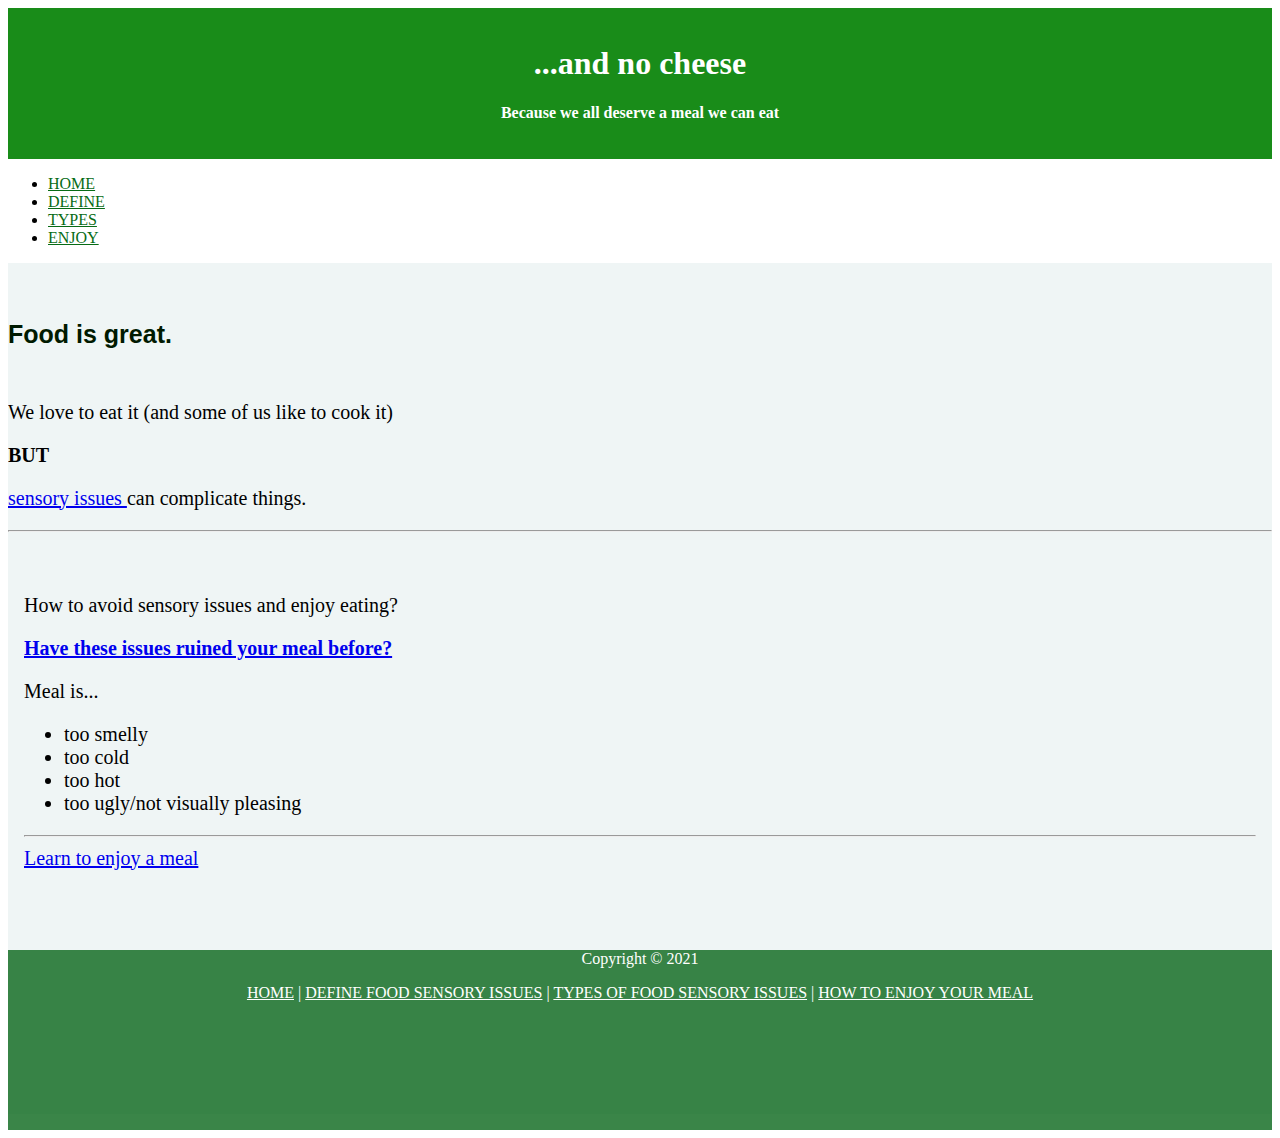
<file: index.html>
<!DOCTYPE html>

<html lang="en">
    <head>
         <!-- Bootstrap CSS -->
        <link rel="stylesheet" href="https://cdn.jsdelivr.net/npm/bootstrap@4.5.3/dist/css/bootstrap.min.css" integrity="sha384-TX8t27EcRE3e/ihU7zmQxVncDAy5uIKz4rEkgIXeMed4M0jlfIDPvg6uqKI2xXr2" crossorigin="anonymous">
        <!-- Website CSS -->
        <link href="styles.css" rel="stylesheet">
         <!-- Required meta tags -->
        <meta charset="utf-8">
        <meta name="viewport" content="width=device-width, initial-scale=1, shrink-to-fit=no">
        <title>...and no cheese</title>
    </head>

    <body>
          <!-- jQuery and Bootstrap bundle -->
        <script src="https://code.jquery.com/jquery-3.5.1.slim.min.js" integrity="sha384-DfXdz2htPH0lsSSs5nCTpuj/zy4C+OGpamoFVy38MVBnE+IbbVYUew+OrCXaRkfj" crossorigin="anonymous"></script>
        <script src="https://cdn.jsdelivr.net/npm/bootstrap@4.5.3/dist/js/bootstrap.bundle.min.js" integrity="sha384-ho+j7jyWK8fNQe+A12Hb8AhRq26LrZ/JpcUGGOn+Y7RsweNrtN/tE3MoK7ZeZDyx" crossorigin="anonymous"></script>

        <header>
            <h1>...and no cheese</h1>
            <h4>Because we all deserve a meal we can eat</h4>
        </header>

        <nav>
            <ul class="nav justify-content-center">
                <li class="nav-item">
                    <a class="nav-link active" href="https://26271.github.io/webpage-1-/">HOME</a>
                </li>
                <li class="nav-item">
                    <a class="nav-link" href="https://26271.github.io/webpage-1-//definition.html">DEFINE</a>
                </li>
                <li class="nav-item">
                    <a class="nav-link" href="https://26271.github.io/webpage-1-/categories.html">TYPES</a>
                <li class="nav-item">
                    <a class="nav-link" href="https://26271.github.io/webpage-1-/enjoy.html">ENJOY</a>
                </li>
            </ul>
        </nav>

        <main>
             <div class="container" id = "homeIntro">
                 <div id="contents">
                     <h5 id="heading">Food is great.</h5>
                         <p>We love to eat it (and some of us like to cook it)</p>
                         <p><strong>BUT</strong></p>
                         <p><a href="https://26271.github.io/webpage-1-/definition.html" id="defines">sensory issues </a>can complicate things.</p>
                     <hr>
                     <div class="jumbotron">
                         <p class="lead">How to avoid sensory issues and enjoy eating?</p>
                         <p><a href="https://26271.github.io/webpage-1-/categories.html" id="categories"><b>Have these issues ruined your meal before?</b></a></p>
                         <p>Meal is...</p>
                         <ul>
                             <li>too smelly</li>
                             <li>too cold</li>
                             <li>too hot</li>
                             <li>too ugly/not visually pleasing</li>
                         </ul>
                      <hr class="my-4">
                      <a class="btn btn-primary btn-md" href="https://26271.github.io/webpage-1-/enjoy.html" role="button">Learn to enjoy a meal</a>
                    </div>
                 </div>
             </div>
        </main>

        <footer>
            <p>Copyright &#169; 2021</p>
            <nav>
                <a class="footer-link" href="https://26271.github.io/webpage-1-/" id="home">HOME</a> |
                <a class="footer-link" href="https://26271.github.io/webpage-1-/definition.html" id="define">DEFINE FOOD SENSORY ISSUES</a> |
                <a class="footer-link" href="https://26271.github.io/webpage-1-/categories.html" id="category">TYPES OF FOOD SENSORY ISSUES</a> |
                <a class="footer-link" href="https://26271.github.io/webpage-1-/enjoy.html" id="enjoy">HOW TO ENJOY YOUR MEAL</a>
            </nav>
         </footer>

    </body>
</html>
</file>
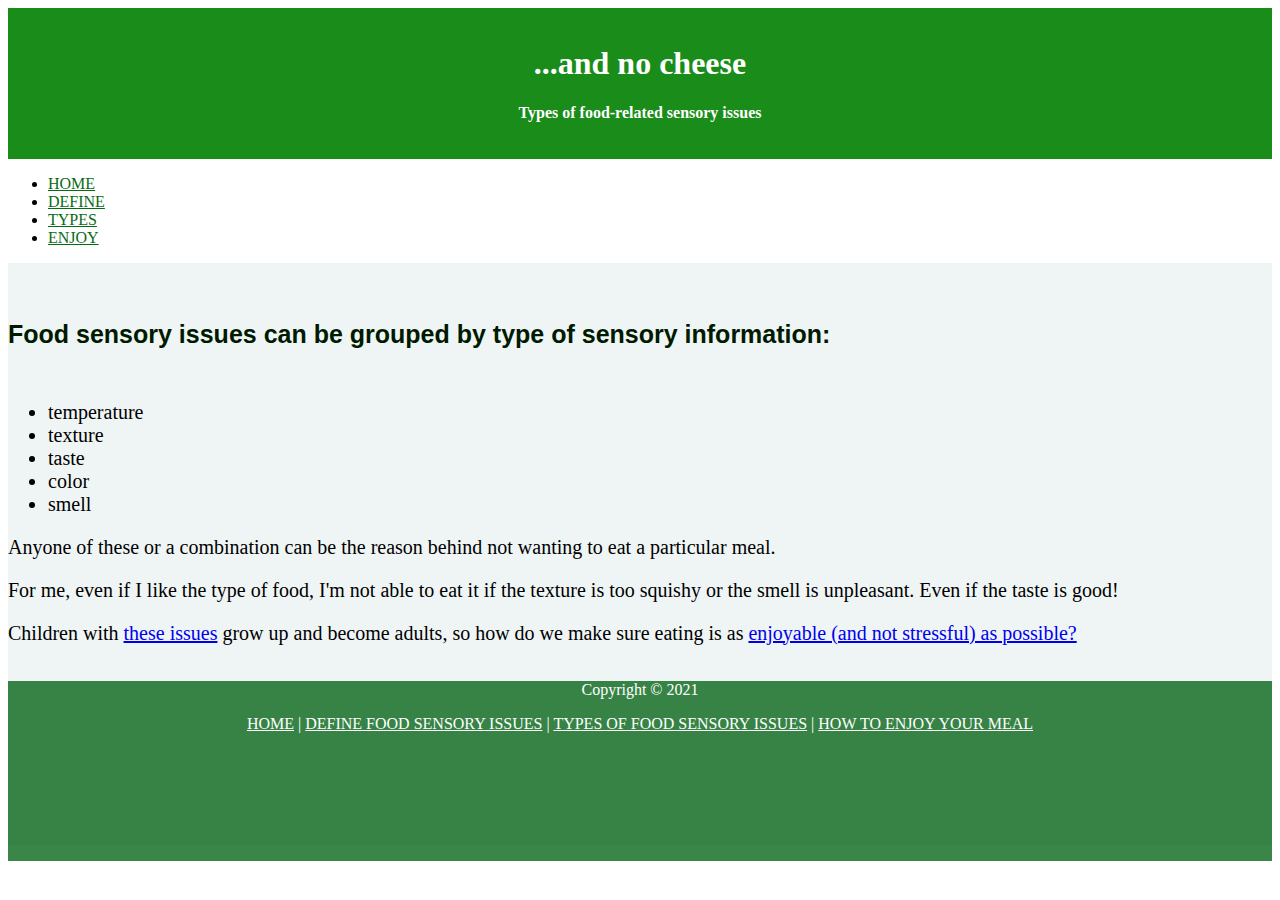
<file: categories.html>
<!DOCTYPE html>

<html lang="en">
    <head>
        <!-- Bootstrap CSS -->
        <link rel="stylesheet" href="https://cdn.jsdelivr.net/npm/bootstrap@4.5.3/dist/css/bootstrap.min.css" integrity="sha384-TX8t27EcRE3e/ihU7zmQxVncDAy5uIKz4rEkgIXeMed4M0jlfIDPvg6uqKI2xXr2" crossorigin="anonymous">
        <!-- Website CSS -->
        <link href="styles.css" rel="stylesheet">
        <!-- Required meta tags -->
        <meta charset="utf-8">
        <meta name="viewport" content="width=device-width, initial-scale=1, shrink-to-fit=no">
        <title>Categories of food sensory issues</title>
    </head>

    <body>
        <!-- jQuery and Bootstrap bundle -->
        <script src="https://code.jquery.com/jquery-3.5.1.slim.min.js" integrity="sha384-DfXdz2htPH0lsSSs5nCTpuj/zy4C+OGpamoFVy38MVBnE+IbbVYUew+OrCXaRkfj" crossorigin="anonymous"></script>
        <script src="https://cdn.jsdelivr.net/npm/bootstrap@4.5.3/dist/js/bootstrap.bundle.min.js" integrity="sha384-ho+j7jyWK8fNQe+A12Hb8AhRq26LrZ/JpcUGGOn+Y7RsweNrtN/tE3MoK7ZeZDyx" crossorigin="anonymous"></script>
        <!--List the types of food sensory issues: texture, temperature, color, smell, taste-->

        <header>
            <h1>...and no cheese</h1>
            <h4>Types of food-related sensory issues</h4>
        </header>

        <nav>
            <ul class="nav justify-content-center">
                <li class="nav-item">
                    <a class="nav-link" href="https://ide-bef3b0901f484c83b50382551a1f545b-8080.cs50.ws/pset8/homepage/index.html">HOME</a>
                </li>
                <li class="nav-item">
                    <a class="nav-link" href="https://ide-bef3b0901f484c83b50382551a1f545b-8080.cs50.ws/pset8/homepage/definition.html">DEFINE</a>
                </li>
                <li class="nav-item">
                    <a class="nav-link active" href="https://ide-bef3b0901f484c83b50382551a1f545b-8080.cs50.ws/pset8/homepage/categories.html">TYPES</a>
                <li class="nav-item">
                    <a class="nav-link" href="https://ide-bef3b0901f484c83b50382551a1f545b-8080.cs50.ws/pset8/homepage/enjoy.html">ENJOY</a>
                </li>
            </ul>
        </nav>

        <main>
             <div class="container" id = "intro">
                <div id="contents">
                    <h5 id="heading">Food sensory issues can be grouped by type of sensory information:</h5>
                        <ul>
                            <li>temperature</li>
                            <li>texture</li>
                            <li>taste</li>
                            <li>color</li>
                            <li>smell</li>
                        </ul>
                        <p>Anyone of these or a combination can be the reason behind not wanting to eat a particular meal.</p>
                        <p>For me, even if I like the type of food, I'm not able to eat it if the texture is too squishy or the smell is unpleasant. Even if the taste is good!</p>
                        <p>Children with <a href="https://ide-bef3b0901f484c83b50382551a1f545b-8080.cs50.ws/pset8/homepage/definition.html" id="defines">these issues</a>
                        grow up and become adults, so how do we make sure eating is as <a href="https://ide-bef3b0901f484c83b50382551a1f545b-8080.cs50.ws/pset8/homepage/enjoy.html" id="enjoys">enjoyable (and not stressful) as possible?</a></p>
              </div>
            </div>
        </main>

        <footer>
            <p>Copyright &#169; 2021</p>
           <nav>
                <a class="footer-link" href="https://ide-bef3b0901f484c83b50382551a1f545b-8080.cs50.ws/pset8/homepage/index.html" id="home">HOME</a> |
                <a class="footer-link" href="https://ide-bef3b0901f484c83b50382551a1f545b-8080.cs50.ws/pset8/homepage/definition.html" id="define">DEFINE FOOD SENSORY ISSUES</a> |
                <a class="footer-link" href="https://ide-bef3b0901f484c83b50382551a1f545b-8080.cs50.ws/pset8/homepage/categories.html" id="category">TYPES OF FOOD SENSORY ISSUES</a> |
                <a class="footer-link" href="https://ide-bef3b0901f484c83b50382551a1f545b-8080.cs50.ws/pset8/homepage/enjoy.html" id="enjoy">HOW TO ENJOY YOUR MEAL</a>
            </nav>
        </footer>
    </body>
</html>
</file>
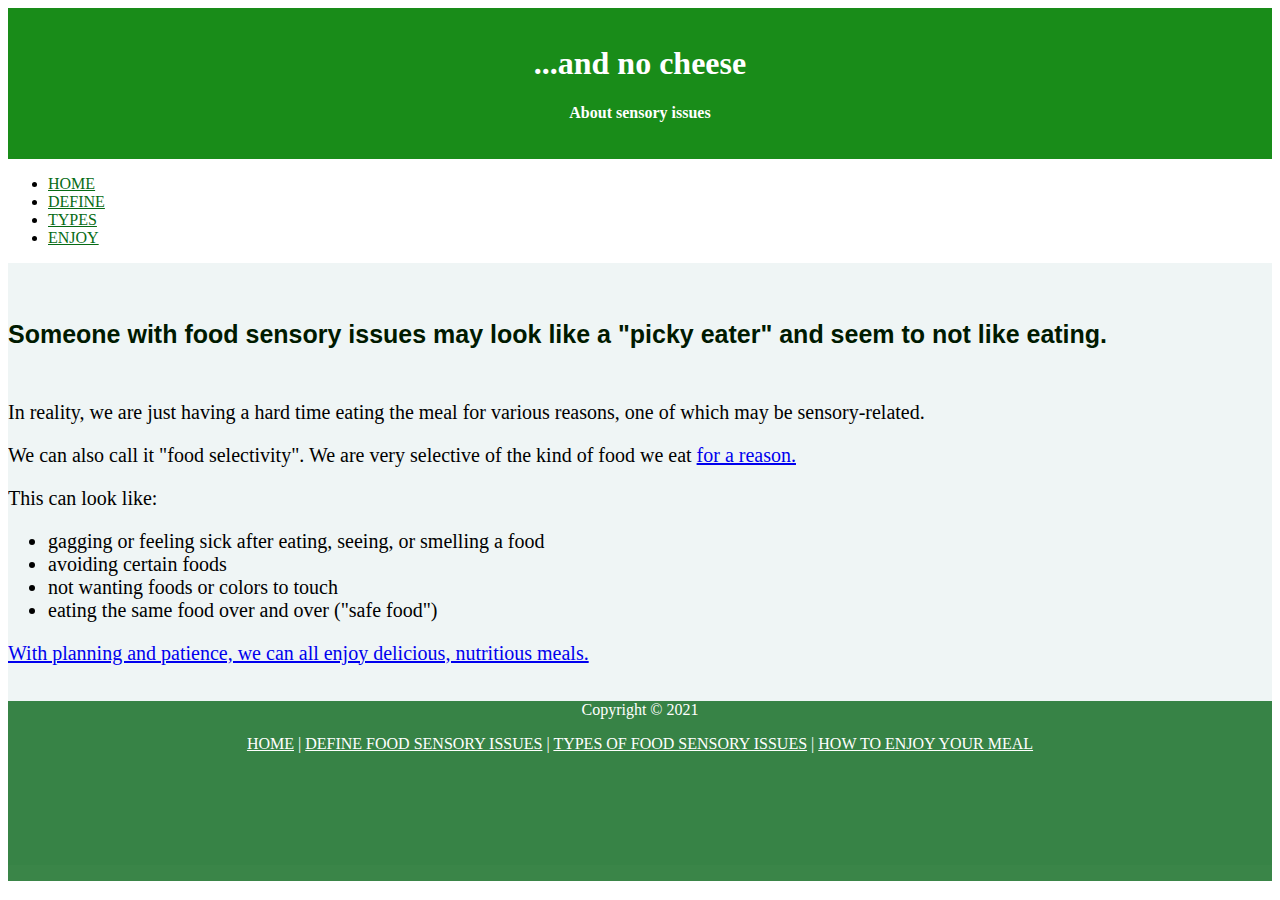
<file: definition.html>
<!DOCTYPE html>

<html lang="en">
    <head>
        <!-- Bootstrap CSS -->
        <link rel="stylesheet" href="https://cdn.jsdelivr.net/npm/bootstrap@4.5.3/dist/css/bootstrap.min.css" integrity="sha384-TX8t27EcRE3e/ihU7zmQxVncDAy5uIKz4rEkgIXeMed4M0jlfIDPvg6uqKI2xXr2" crossorigin="anonymous">
        <!-- Website CSS -->
        <link href="styles.css" rel="stylesheet">
         <!-- Required meta tags -->
        <meta charset="utf-8">
        <meta name="viewport" content="width=device-width, initial-scale=1, shrink-to-fit=no">
        <title>issues defined</title>
    </head>

    <body>
        <!-- jQuery and Bootstrap bundle -->
        <script src="https://code.jquery.com/jquery-3.5.1.slim.min.js" integrity="sha384-DfXdz2htPH0lsSSs5nCTpuj/zy4C+OGpamoFVy38MVBnE+IbbVYUew+OrCXaRkfj" crossorigin="anonymous"></script>
        <script src="https://cdn.jsdelivr.net/npm/bootstrap@4.5.3/dist/js/bootstrap.bundle.min.js" integrity="sha384-ho+j7jyWK8fNQe+A12Hb8AhRq26LrZ/JpcUGGOn+Y7RsweNrtN/tE3MoK7ZeZDyx" crossorigin="anonymous"></script>
    
        <header>
            <h1>...and no cheese</h1>
            <h4>About sensory issues</h4>
        </header>
        
        <nav>
            <ul class="nav justify-content-center">
                <li class="nav-item">
                    <a class="nav-link" href="https://26271.github.io/webpage-1-/">HOME</a>
                </li>
                <li class="nav-item">
                    <a class="nav-link active" href="https://26271.github.io/webpage-1-/definition.html">DEFINE</a>
                </li>
                <li class="nav-item">
                    <a class="nav-link" href="https://26271.github.io/webpage-1-/categories.html">TYPES</a>
                <li class="nav-item">
                    <a class="nav-link" href="https://26271.github.io/webpage-1-/enjoy.html">ENJOY</a>
                </li>
            </ul>
        </nav>

        <main>
            <div class="container" id = "intro">
                <div id="contents">
                    <h5 id="heading">Someone with food sensory issues may look like a "picky eater" and seem to not like eating.</h5>
                        <p>In reality, we are just having a hard time eating the meal for various reasons, one of which may be sensory-related.</p>
                        <p>We can also call it "food selectivity". We are very selective of the kind of food we eat <a href="https://26271.github.io/webpage-1-/categories.html" id="categories" >for a reason.</a></p>
                        <p>This can look like:</p>
                        <ul>
                            <li>gagging or feeling sick after eating, seeing, or smelling a food</li>
                            <li>avoiding certain foods</li>
                            <li>not wanting foods or colors to touch</li>
                            <li>eating the same food over and over ("safe food")</li>
                        </ul>
                        <p><a href="https://26271.github.io/webpage-1-/enjoy.html" id="enjoys">With planning and patience, we can all enjoy delicious, nutritious meals.</a></p>
                 </div>
            </div>
        </main>

        <footer>
            <p>Copyright &#169; 2021</p>
            <nav>
                <a class="footer-link" href="https://26271.github.io/webpage-1-/" id="home">HOME</a> |
                <a class="footer-link" href="https://26271.github.io/webpage-1-/definition.html" id="define">DEFINE FOOD SENSORY ISSUES</a> |
                <a class="footer-link" href="https://26271.github.io/webpage-1-/categories.html" id="category">TYPES OF FOOD SENSORY ISSUES</a> |
                <a class="footer-link" href="https://26271.github.io/webpage-1-/enjoy.html" id="enjoy">HOW TO ENJOY YOUR MEAL</a>
            </nav>
        </footer>

    </body>
</html>
</file>
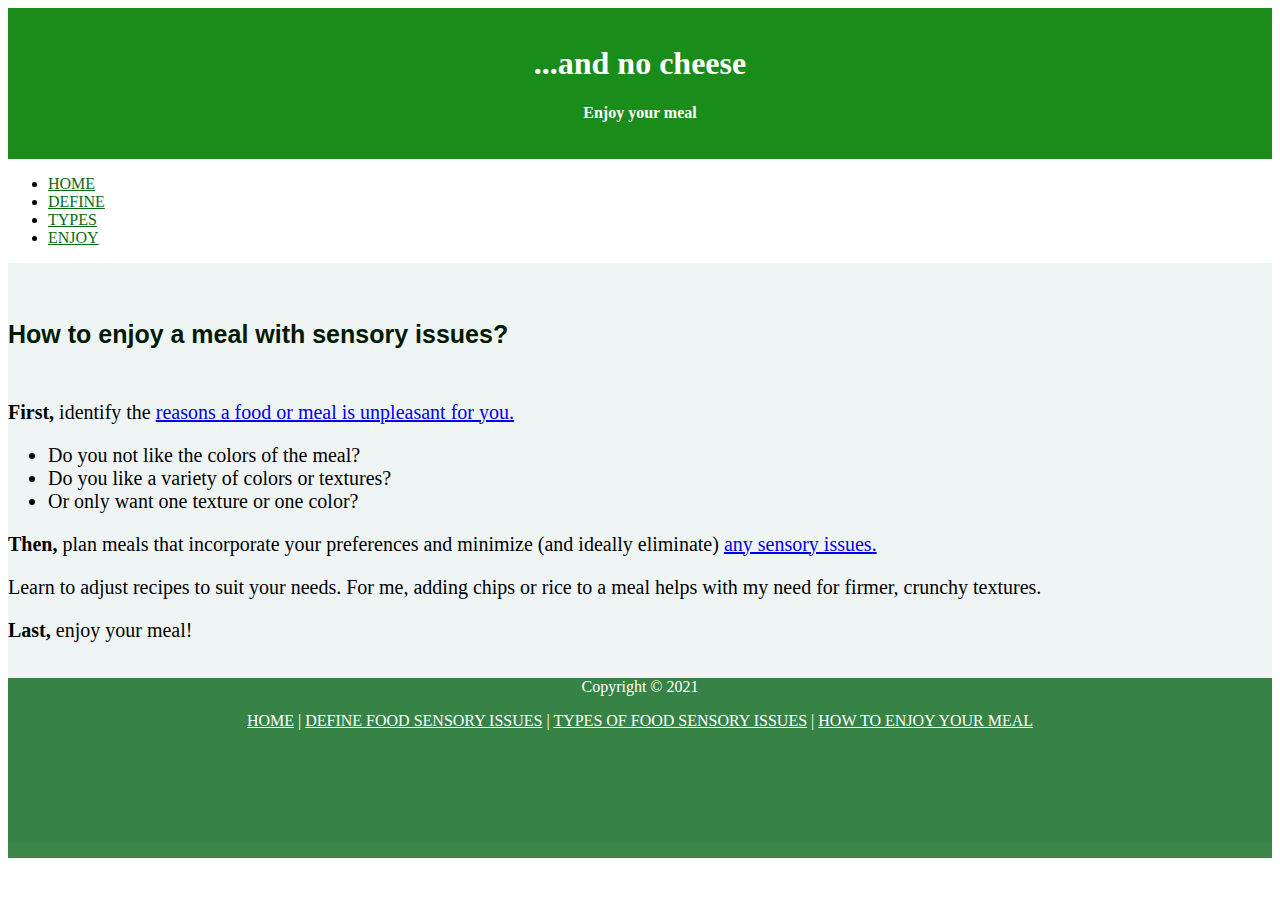
<file: enjoy.html>
<!DOCTYPE html>

<html lang="en">
    <head>
        <!-- Bootstrap CSS -->
        <link rel="stylesheet" href="https://cdn.jsdelivr.net/npm/bootstrap@4.5.3/dist/css/bootstrap.min.css" integrity="sha384-TX8t27EcRE3e/ihU7zmQxVncDAy5uIKz4rEkgIXeMed4M0jlfIDPvg6uqKI2xXr2" crossorigin="anonymous">
        <!-- Website CSS -->
        <link href="styles.css" rel="stylesheet">
         <!-- Required meta tags -->
        <meta charset="utf-8">
        <meta name="viewport" content="width=device-width, initial-scale=1, shrink-to-fit=no">
        <title>enjoy your </title>
    </head>

    <body onload="congratulate()">
    <!-- jQuery and Bootstrap bundle -->
        <script src="https://code.jquery.com/jquery-3.5.1.slim.min.js" integrity="sha384-DfXdz2htPH0lsSSs5nCTpuj/zy4C+OGpamoFVy38MVBnE+IbbVYUew+OrCXaRkfj" crossorigin="anonymous"></script>
        <script src="https://cdn.jsdelivr.net/npm/bootstrap@4.5.3/dist/js/bootstrap.bundle.min.js" integrity="sha384-ho+j7jyWK8fNQe+A12Hb8AhRq26LrZ/JpcUGGOn+Y7RsweNrtN/tE3MoK7ZeZDyx" crossorigin="anonymous"></script>
        <script>
        function congratulate() {
            alert("Thanks for visiting my page!");
        }
        </script>

        <header>
            <h1>...and no cheese</h1>
            <h4>Enjoy your meal</h4>
        </header>

        <nav>
            <ul class="nav justify-content-center">
                <li class="nav-item">
                    <a class="nav-link" href="https://26271.github.io/webpage-1-/">HOME</a>
                </li>
                <li class="nav-item">
                    <a class="nav-link" href="https://26271.github.io/webpage-1-/definition.html">DEFINE</a>
                </li>
                <li class="nav-item">
                    <a class="nav-link" href="https://26271.github.io/webpage-1-/categories.html">TYPES</a>
                <li class="nav-item">
                    <a class="nav-link active" href="https://26271.github.io/webpage-1-/enjoy.html">ENJOY</a>
                </li>
            </ul>
        </nav>

        <main>
            <div class="container" id = "intro">
                <div id="contents">
                    <h5 id="heading">How to enjoy a meal with sensory issues?</h5>
                        <p><b>First,</b> identify the <a href="https://26271.github.io/webpage-1-/categories.html" id="categories"> reasons a food or meal is unpleasant for you.</a></p>
                        <ul>
                            <li>Do you not like the colors of the meal?</li>
                            <li>Do you like a variety of colors or textures?</li>
                            <li>Or only want one texture or one color?</li>
                        </ul>
                        <p><b>Then, </b>plan meals that incorporate your preferences and minimize (and ideally eliminate) <a href="https://26271.github.io/webpage-1-/definition.html" id="defines">any sensory issues.</a></p>
                        <p>Learn to adjust recipes to suit your needs. For me, adding chips or rice to a meal helps with my need for firmer, crunchy textures.</p>
                        <p><b>Last, </b>enjoy your meal!</p>
                </div>
            </div>
        </main>

        <footer>
            <p>Copyright &#169; 2021</p>
           <nav>
                <a class="footer-link" href="https://26271.github.io/webpage-1-/" id="home">HOME</a> |
                <a class="footer-link" href="https://26271.github.io/webpage-1-/definition.html" id="define">DEFINE FOOD SENSORY ISSUES</a> |
                <a class="footer-link" href="https://26271.github.io/webpage-1-/categories.html" id="category">TYPES OF FOOD SENSORY ISSUES</a> |
                <a class="footer-link" href="https://26271.github.io/webpage-1-/enjoy.html" id="enjoy">HOW TO ENJOY YOUR MEAL</a>
            </nav>
        </footer>
    </body>
</html>
</file>
<file: styles.css>
/* Create 1 big column, make responsive with 100% column width*/
.column {
  float: left;
  width: 100%;
}

/* Clear floats after the column */
.row:after {
  content: "";
  display: table;
  clear: both;
}

 /* create header for top of each page*/
header {
    color: #fff;
    margin-bottom: 0rem;
    padding: 1rem 1rem;
    text-align: center;
    background: rgba(0, 128, 0, 0.9) /* Green background with 70% opactity )*/
}

/* body margins */
body {
    margin: 10;
    font-size: 100%;
}

/*color the background and pad the bottom on top of footer and set font-size*/
main {
    overflow: auto;
    padding-bottom: 180px;
    background-color: #eff5f5;
    font-size: 1.25em;
}

/*set font sizze for heading 5*/
h5 {
    font-size: 1.25em;
}

.jumbotron {
    margin-bottom: 2rem;
    padding: 2rem 1rem;
    text-align: left;
}

.nav-link {
    color: #076b15;
}
/*make position relative so it moves up when there's less content on the page*/
footer {
  position: relative;
  margin-top: -180px;
  text-align: center;
  color: white;
  height: 180px; /* negative value of footer height */
  clear: both;
  background-color: rgba(9, 102, 26, 0.8)
}

.footer-link {
    color: white;
}

/*set heading on page font style and ppadding*/
#heading {
    color: #001a00;
    font-family: Arial, Helvetica, sans-serif;
    padding-top: 15px;
    padding-bottom: 10px;
}
</file>
